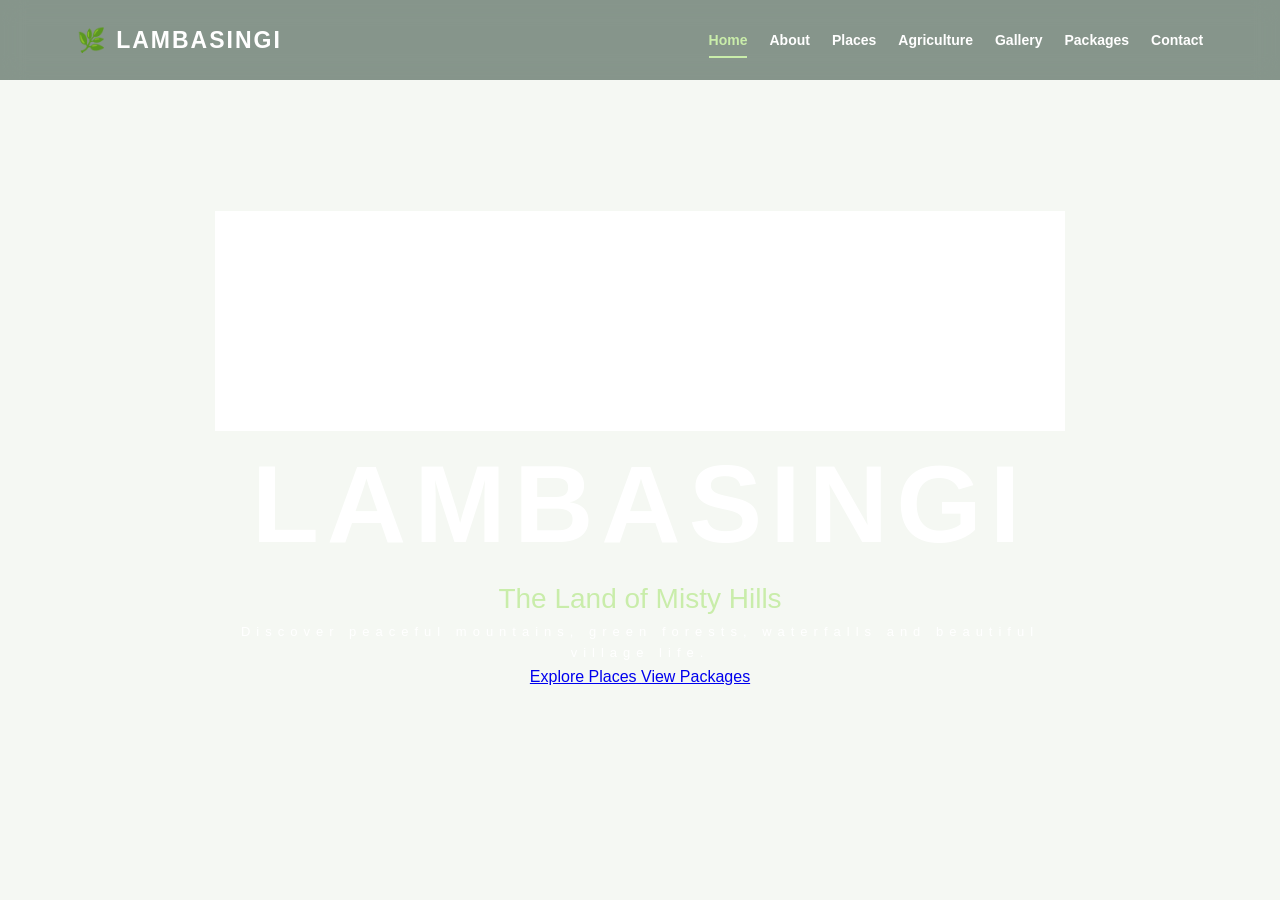
<file: LAMBASINGI.html>
<!DOCTYPE html>
<html lang="en">
<head>
    <meta charset="UTF-8">
    <meta name="viewport" content="width=device-width, initial-scale=1.0">

    <title>Lambasingi Tourism</title>

    <link rel="stylesheet" href="index.css">
</head>

<body>

    <!-- Header -->
    <header class="navbar">

        <div class="logo">
            <span class="leaf">🌿</span>
            <span>LAMBASINGI</span>
        </div>

        <nav>
            <a href="index.html" class="active">Home</a>
            <a href="about.html">About</a>
            <a href="places.html">Places</a>
            <a href="agriculture.html">Agriculture</a>
            <a href="gallery.html">Gallery</a>
            <a href="packages.html">Packages</a>
            <a href="contact.html">Contact</a>
        </nav>

    </header>


    <!-- Hero Section -->
    <section class="hero">

        <div class="hero-content">

            <p class="welcome">WELCOME TO</p>

            <h1>LAMBASINGI</h1>

            <h2>The Land of Misty Hills</h2>

            <p class="description">
                Discover peaceful mountains, green forests,
                waterfalls and beautiful village life.
            </p>

            <div class="buttons">

                <a href="places.html" class="btn explore">
                    Explore Places
                </a>

                <a href="packages.html" class="btn packages">
                    View Packages
                </a>

            </div>

        </div>

    </section>

</body>
</html>
</file>
<file: index.css>
* {
    margin: 0;
    padding: 0;
    box-sizing: border-box;
}

html {
    scroll-behavior: smooth;
}

body {
    font-family: Arial, sans-serif;
    color: #203c2a;
    background: #f5f8f3;
    line-height: 1.6;
}

img {
    width: 100%;
    display: block;
}


/* NAVBAR */

.navbar {
    position: absolute;
    top: 0;
    left: 0;
    width: 100%;
    min-height: 80px;

    padding: 0 6%;

    display: flex;
    justify-content: space-between;
    align-items: center;

    z-index: 100;

    background: rgba(0, 30, 15, 0.45);

    backdrop-filter: blur(12px);
}

.logo {
    color: white;
    font-size: 23px;
    font-weight: bold;
    letter-spacing: 2px;
}

.navbar nav {
    display: flex;
    gap: 22px;
}

.navbar nav a {
    color: white;
    text-decoration: none;
    font-size: 14px;
    font-weight: bold;
    position: relative;
    transition: 0.3s;
}

.navbar nav a:hover,
.navbar nav a.active {
    color: #c9edaa;
}

.navbar nav a::after {
    content: "";
    position: absolute;
    left: 0;
    bottom: -7px;

    width: 0;
    height: 2px;

    background: #c9edaa;

    transition: 0.3s;
}

.navbar nav a:hover::after,
.navbar nav a.active::after {
    width: 100%;
}


/* HERO */

.hero {
    height: 100vh;
    min-height: 650px;

    position: relative;
    overflow: hidden;

    display: flex;
    justify-content: center;
    align-items: center;

    text-align: center;
    color: white;
}

.slide {
    position: absolute;
    inset: 0;

    background-size: cover;
    background-position: center;

    opacity: 0;

    animation: slideshow 18s infinite;
}

.slide1 {
    background-image: url("images/hero1.jpg");
}

.slide2 {
    background-image: url("images/hero2.jpg");
    animation-delay: 6s;
}

.slide3 {
    background-image: url("images/hero3.jpg");
    animation-delay: 12s;
}

@keyframes slideshow {

    0% {
        opacity: 0;
        transform: scale(1);
    }

    8% {
        opacity: 1;
    }

    30% {
        opacity: 1;
        transform: scale(1.08);
    }

    36% {
        opacity: 0;
    }

    100% {
        opacity: 0;
    }
}

.hero-overlay {
    position: absolute;
    inset: 0;

    background:
        linear-gradient(
            rgba(3, 35, 17, 0.3),
            rgba(0, 0, 0, 0.75)
        );
}

.hero-content {
    position: relative;
    z-index: 5;

    width: 90%;
    max-width: 850px;

    animation: heroAppear 1.5s ease;
}

@keyframes heroAppear {

    from {
        opacity: 0;
        transform: translateY(40px);
    }

    to {
        opacity: 1;
        transform: translateY(0);
    }
}

.hero-content > p {
    letter-spacing: 6px;
    font-size: 13px;
}

.hero h1 {
    font-size: clamp(55px, 10vw, 110px);
    letter-spacing: 8px;
    line-height: 1;

    margin: 18px 0;
}

.hero h2 {
    color: #c9edaa;
    font-size: 28px;
    font-weight: normal;
}

.hero-content > span {
    display: block;
    max-width: 650px;
    margin: 15px auto;

    color: #e4ece5;
}

.hero-buttons {
    display: flex;
    justify-content: center;
    gap: 15px;
    margin-top: 30px;
}

.hero-buttons a {
    padding: 14px 28px;

    border-radius: 30px;

    color: white;
    text-decoration: none;
    font-weight: bold;

    border: 2px solid white;

    transition: 0.35s;
}

.hero-buttons a:first-child {
    background: #438c50;
    border-color: #438c50;
}

.hero-buttons a:hover {
    transform: translateY(-5px);
    background: white;
    color: #245d35;
}

.scroll {
    position: absolute;
    bottom: 25px;

    z-index: 10;

    font-size: 11px;
    letter-spacing: 2px;

    animation: scrollMove 1.5s infinite;
}

@keyframes scrollMove {

    50% {
        transform: translateY(8px);
    }
}


/* COMMON HEADING */

.section-title {
    max-width: 750px;
    margin: 0 auto 55px;

    text-align: center;
}

.section-title p {
    color: #438c50;

    font-size: 12px;
    font-weight: bold;

    letter-spacing: 4px;
}

.section-title h2 {
    color: #193d27;

    font-size: 42px;
    line-height: 1.2;

    margin: 10px 0;
}

.section-title span {
    color: #718078;
}


/* WELCOME */

.welcome {
    padding: 100px 7%;
    background: white;
}

.welcome-container {
    max-width: 1100px;
    margin: auto;

    display: grid;
    grid-template-columns: 1fr 1fr;

    gap: 60px;

    align-items: center;
}

.welcome-image {
    overflow: hidden;
    border-radius: 22px;

    box-shadow: 0 20px 50px rgba(0,0,0,0.12);
}

.welcome-image img {
    height: 430px;
    object-fit: cover;

    transition: 0.6s;
}

.welcome-image:hover img {
    transform: scale(1.08);
}

.welcome-content small {
    color: #438c50;

    font-weight: bold;
    letter-spacing: 3px;
}

.welcome-content h2 {
    color: #255d37;

    font-size: 38px;
    line-height: 1.2;

    margin: 12px 0 20px;
}

.welcome-content p {
    color: #68756d;
    margin-bottom: 15px;
}

.welcome-content a {
    color: #39864a;

    text-decoration: none;

    font-weight: bold;
}


/* FEATURES */

.features {
    padding: 100px 7%;
    background: #edf5eb;
}

.feature-grid {
    max-width: 1100px;
    margin: auto;

    display: grid;
    grid-template-columns: repeat(4, 1fr);

    gap: 22px;
}

.feature-card {
    background: white;

    padding: 35px 25px;

    border-radius: 18px;

    text-align: center;

    transition: 0.4s;
}

.feature-card:hover {
    transform: translateY(-12px);

    box-shadow:
        0 20px 40px rgba(0,0,0,0.12);
}

.feature-card span {
    font-size: 45px;
}

.feature-card h3 {
    color: #255d37;
    margin: 12px 0 8px;
}

.feature-card p {
    color: #718078;
    font-size: 14px;
}


/* DESTINATIONS */

.destinations {
    padding: 100px 7%;
    background: white;
}

.destination-grid {
    max-width: 1100px;
    margin: auto;

    display: grid;
    grid-template-columns: repeat(3, 1fr);

    gap: 25px;
}

.destination-card {
    overflow: hidden;

    border-radius: 18px;

    background: white;

    box-shadow:
        0 12px 35px rgba(0,0,0,0.08);

    transition: 0.4s;
}

.destination-card:hover {
    transform: translateY(-10px);

    box-shadow:
        0 25px 45px rgba(0,0,0,0.14);
}

.destination-card > img {
    height: 250px;
    object-fit: cover;

    transition: 0.6s;
}

.destination-card:hover > img {
    transform: scale(1.08);
}

.destination-content {
    padding: 25px;
}

.destination-content small {
    color: #438c50;
    font-size: 10px;
    letter-spacing: 2px;
    font-weight: bold;
}

.destination-content h3 {
    color: #255d37;
    font-size: 22px;

    margin: 8px 0;
}

.destination-content p {
    color: #718078;
    font-size: 14px;
}

.destination-content a {
    display: inline-block;

    margin-top: 12px;

    color: #39864a;

    text-decoration: none;
    font-weight: bold;
}


/* AGRICULTURE */

.agriculture-preview {
    padding: 100px 7%;

    background: #153b24;

    color: white;

    display: grid;
    grid-template-columns: 1fr 1fr;

    gap: 70px;

    align-items: center;
}

.agriculture-text {
    max-width: 550px;
    margin-left: auto;
}

.agriculture-text small {
    color: #c9edaa;
    letter-spacing: 3px;
    font-weight: bold;
}

.agriculture-text h2 {
    font-size: 42px;
    line-height: 1.2;

    margin: 12px 0 20px;
}

.agriculture-text p {
    color: #d2dfd5;
    margin-bottom: 25px;
}

.agriculture-text a {
    display: inline-block;

    padding: 12px 22px;

    border: 2px solid white;
    border-radius: 30px;

    color: white;
    text-decoration: none;

    transition: 0.3s;
}

.agriculture-text a:hover {
    background: white;
    color: #153b24;
}

.agriculture-box {
    display: grid;
    grid-template-columns: 1fr 1fr;

    gap: 18px;
}

.agriculture-box div {
    padding: 30px 15px;

    text-align: center;

    border-radius: 15px;

    background: rgba(255,255,255,0.08);

    transition: 0.3s;
}

.agriculture-box div:hover {
    transform: translateY(-8px);
}

.agriculture-box span {
    font-size: 40px;
}


/* CTA */

.cta {
    padding: 110px 7%;

    text-align: center;

    color: white;

    background:
        linear-gradient(
            rgba(5,48,24,0.88),
            rgba(5,48,24,0.88)
        ),
        url("images/hero2.jpg")
        center/cover;

    background-attachment: fixed;
}

.cta p {
    color: #c9edaa;

    letter-spacing: 4px;
    font-size: 12px;
}

.cta h2 {
    font-size: 45px;
    margin: 10px 0;
}

.cta a {
    display: inline-block;

    padding: 14px 30px;

    background: #438c50;

    color: white;

    text-decoration: none;

    border-radius: 30px;

    font-weight: bold;

    transition: 0.3s;
}

.cta a:hover {
    transform: translateY(-5px);
}


/* FOOTER */

footer {
    background: #092316;
    color: white;
}

.footer-container {
    max-width: 1100px;
    margin: auto;

    padding: 60px 7%;

    display: grid;
    grid-template-columns: 2fr 1fr 1fr;

    gap: 50px;
}

.footer-container p {
    color: #aebdb3;
    margin-top: 10px;
}

.footer-container a {
    display: block;

    color: #aebdb3;

    text-decoration: none;

    margin: 7px 0;

    transition: 0.3s;
}

.footer-container a:hover {
    color: #c9edaa;
    transform: translateX(5px);
}

.copyright {
    padding: 20px;

    border-top: 1px solid rgba(255,255,255,0.1);

    text-align: center;

    color: #819389;

    font-size: 13px;
}


/* RESPONSIVE */

@media(max-width:1000px) {

    .navbar {
        flex-direction: column;
        padding: 15px;
        gap: 12px;
    }

    .navbar nav {
        flex-wrap: wrap;
        justify-content: center;
        gap: 10px 15px;
    }

    .feature-grid {
        grid-template-columns: repeat(2, 1fr);
    }

    .destination-grid {
        grid-template-columns: repeat(2, 1fr);
    }

    .agriculture-preview {
        grid-template-columns: 1fr;
    }
}


@media(max-width:700px) {

    .hero {
        min-height: 700px;
    }

    .hero h1 {
        font-size: 50px;
        letter-spacing: 3px;
    }

    .hero h2 {
        font-size: 20px;
    }

    .hero-buttons {
        flex-direction: column;
        align-items: center;
    }

    .hero-buttons a {
        width: 210px;
    }

    .welcome,
    .features,
    .destinations {
        padding: 70px 20px;
    }

    .section-title h2 {
        font-size: 31px;
    }

    .welcome-container {
        grid-template-columns: 1fr;
    }

    .welcome-image img {
        height: 300px;
    }

    .feature-grid,
    .destination-grid {
        grid-template-columns: 1fr;
    }

    .agriculture-preview {
        padding: 70px 20px;
    }

    .agriculture-text {
        margin: 0;
    }

    .agriculture-text h2 {
        font-size: 32px;
    }

    .cta {
        padding: 80px 20px;
        background-attachment: scroll;
    }

    .cta h2 {
        font-size: 32px;
    }

    .footer-container {
        grid-template-columns: 1fr;
        padding: 50px 20px;
    }
}
</file>
